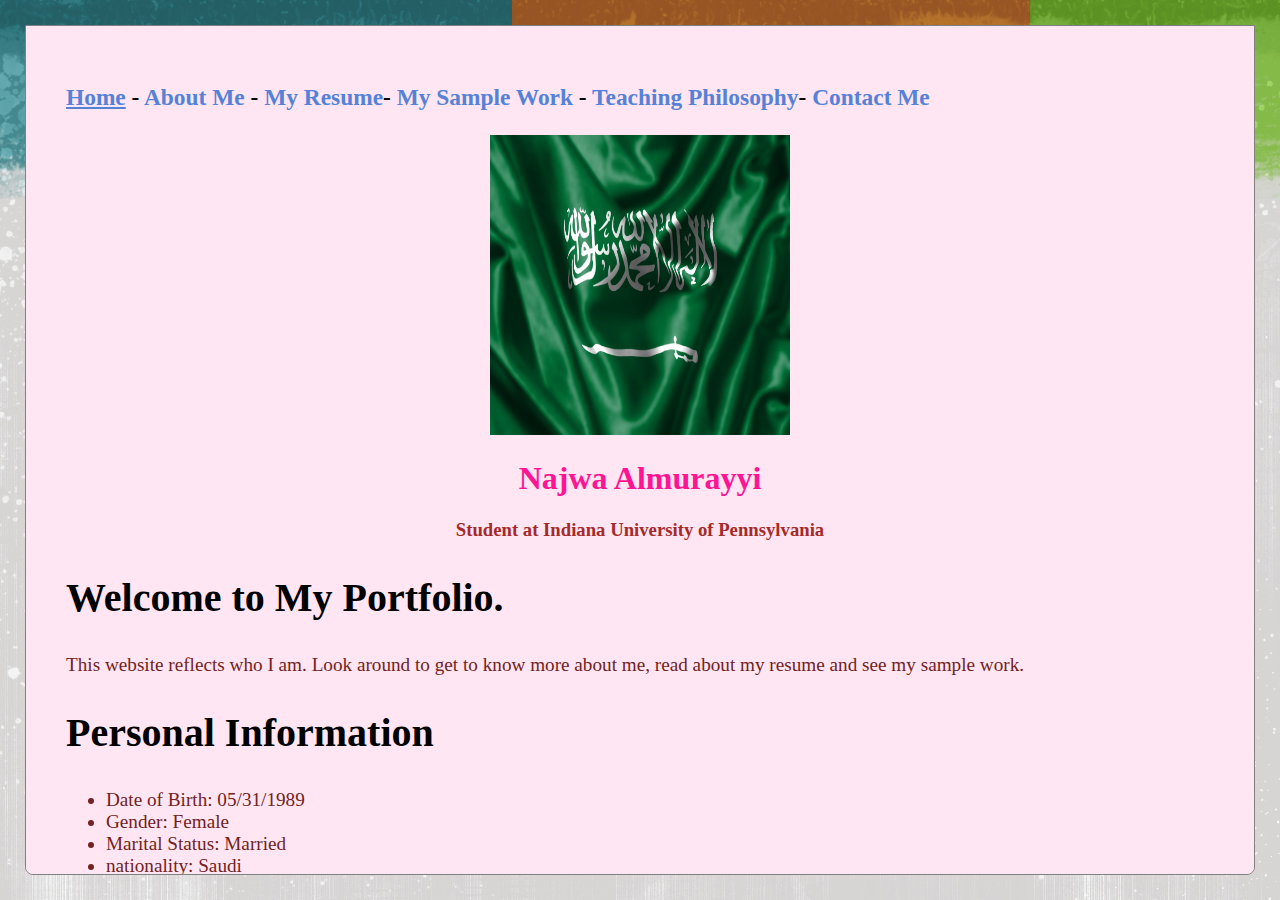
<file: index.html>
<!doctype html>
<html>
<head>
<meta charset="utf-8">
<title>My portfolio</title>
 <link rel="stylesheet" type="text/css" href="./styles.css">
</head>

<body>
<div class="con">
<div class="nav">
	
			<h3>
			<a href="index.html" ><u>Home</u></a> -
			 
				
			<a href="about-me.html">About Me</a> -
			 
			 <a href="my-resume.html">My Resume</a>-
				
			<a href="my_sample_work.html" >My Sample Work</a> -
			
				
			<a href="https://najwa1100.github.io/najwa.github.io/my_teaching_philosophy.html" >Teaching Philosophy</a>-
			
			<a href="contact-me.html">Contact Me</a>
           

			</h3>			

		</div>
		<div class="flag">
								<img src="./flag.png" alt="Saudi Flag " width="300" height="300">

				
			</div>
			
		<div class="name">  
		<h1>Najwa Almurayyi</h1>
		
		</div>
		<div class="iup">  
		<h3>Student at Indiana University of Pennsylvania </h3>
		</div>
		
		
			
			<div class="wlcome">
			<h2>Welcome to My Portfolio.</h2>
			<p >This website reflects who I am. Look around to get to know more about me, read about my resume and see my sample work.</p>
	
	
		
			<h2>Personal Information</h2>
			<ul>
			<li> Date of Birth: 05/31/1989</li>
			<li>Gender: Female </li>
			<li>Marital Status: Married </li>
			<li> nationality: Saudi</li>
			
		</ul>
		
	
	
			<h2> Education</h2>
			<ul>
				<li> Bachelor Degree in Education (Arabic language)  -Jun 2013</li>
				<li> Diploma of English Language from ELS Fort Wayne IN - May 2016 </li>
				<li>  Diploma of English Language from TLC Fort Wayne IN - Nov 2016 </li>
				<li> Currently I am master's student at Indiana University of Pennsylvania </li>
				
				
			</ul>

		
		
	<h2>      Work Experience</h2>
			<ul>
	<li>     2009-2014 Managing a training course for workers titled "customers interview skills." 
			 Managing developmental courses for the company's directors. 
		Providing the idea of electronic link to monitor employee's attendance. </li>
			
				
			</ul>
			</div>
</div>
</body>
</html>
</file>
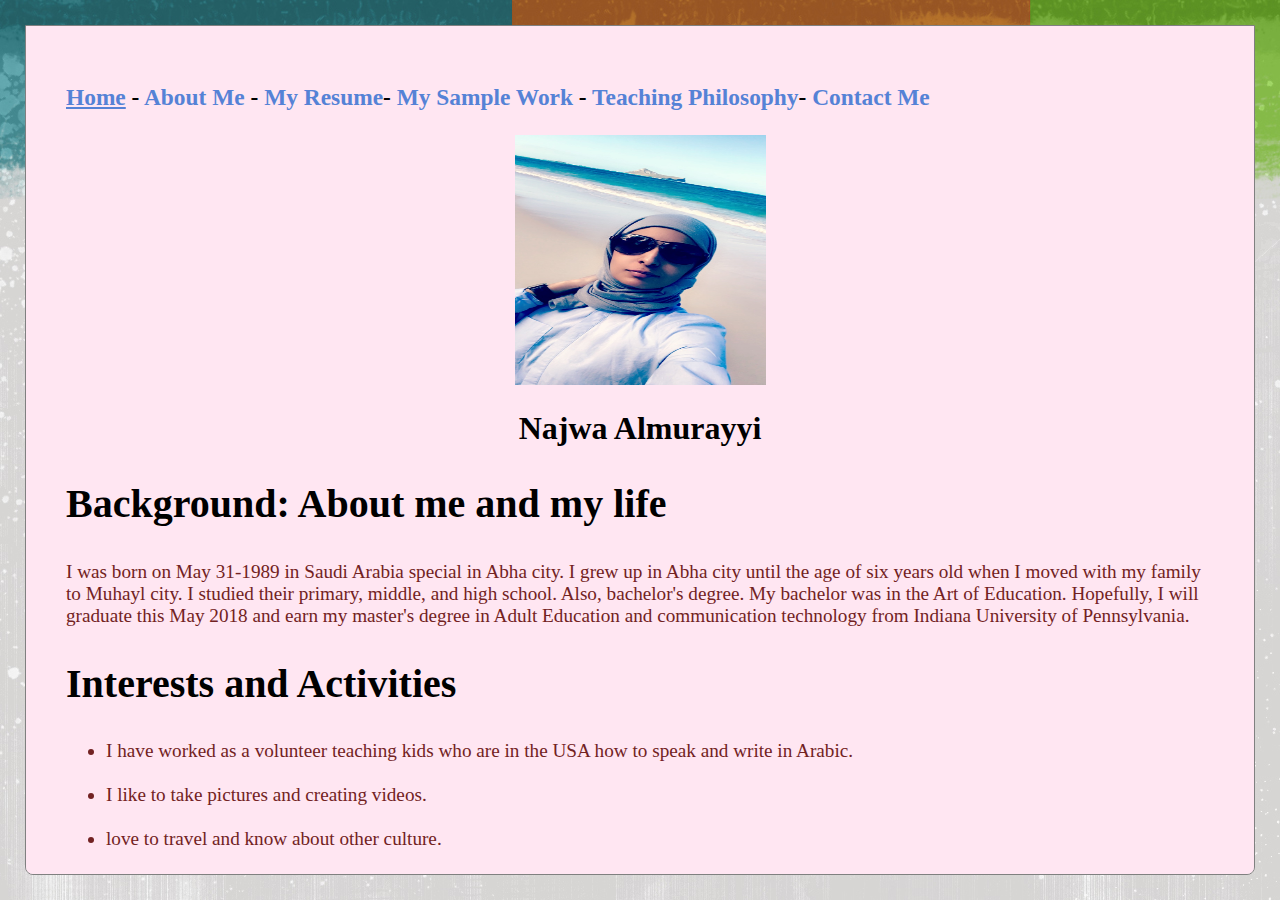
<file: about-me.html>
<!doctype html>
<html>
<head>
<meta charset="utf-8">
<title>My portfolio</title>
 <link rel="stylesheet" type="text/css" href="./styles.css">
</head>

<body>
<div class="con">
          <div class="nav">
	
			   <h3>
			     <a href="index.html" ><u>Home</u></a> -
			 
				
			<a href="about-me.html">About Me</a> -
			 
			 <a href="my-resume.html">My Resume</a>-
				
			<a href="my_sample_work.html" >My Sample Work</a> -
			
				
			<a href="https://najwa1100.github.io/najwa.github.io/my_teaching_philosophy.html" >Teaching Philosophy</a>-
			
			<a href="contact-me.html">Contact Me</a>

			</h3>			

		</div>
		
		
		
	
	
		 <div class="flag">
								<img src="./Na.JPG" alt="Saudi Flag "  width="251" height="250">
						<h1>Najwa Almurayyi</h1>
				
			</div>
			
		
			
			
			
				
				
		<div class= "wlcome">
					<h2> Background: About me and my life </h2>
					<p>
						I was born on May 31-1989 in Saudi Arabia special in Abha city. I grew up in Abha city until the age of six years old when I moved with my family to Muhayl city. I studied their primary, middle, and high school. Also, bachelor's degree. My bachelor was in the Art of Education. Hopefully, I will graduate this May 2018 and earn my master's degree in Adult Education and communication technology from Indiana University of Pennsylvania.
					</p>
				
		
		<h2> Interests and Activities </h2>
		
		<ul>
		<li>  	I have worked as a volunteer teaching kids who are in the USA how to speak and write in Arabic.</li><br>
		<li> I like to take pictures and creating videos. </li><br>
		<li>  love to travel and know about other culture. </li><br>
		<li>  I speak two languages (Arabic-English).</li><br>
		
		</ul>
		</div>
		
		
</div>
</body>
</html>
</file>
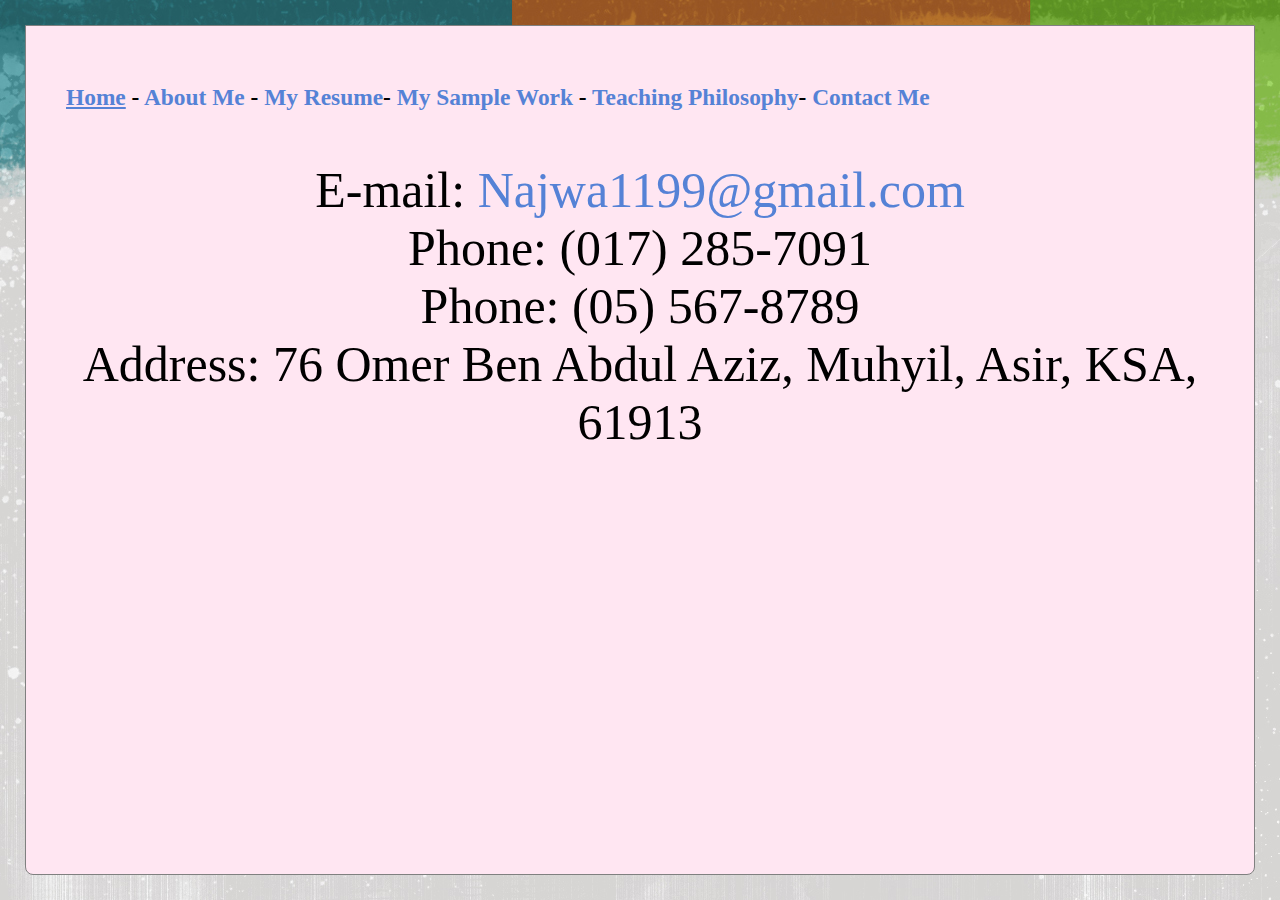
<file: contact-me.html>
<!doctype html>
<html>
<head>
<meta charset="utf-8">
<title>My portfolio</title>
 <link rel="stylesheet" type="text/css" href="./styles.css">
</head>

<body>
<div class="con">
<div class="nav">
	
			<h3>
			<a href="index.html" ><u>Home</u></a> -
			 
				
			<a href="about-me.html">About Me</a> -
			 
			 <a href="my-resume.html">My Resume</a>-
				
			<a href="my_sample_work.html" >My Sample Work</a> -
			
				
			<a href="https://najwa1100.github.io/najwa.github.io/my_teaching_philosophy.html" >Teaching Philosophy</a>-
			
			<a href="contact-me.html">Contact Me</a>
           

			</h3>			

		</div>







<div class="contact">
				
					<p>E-mail: <a href="#">Najwa1199@gmail.com</a><br>

					Phone: (017) 285-7091<br>
					
					Phone: (05)  567-8789<br>

					Address: 76 Omer Ben Abdul Aziz, Muhyil, Asir, KSA, 61913<br>
				</p>				
			</div>
	
	
	
	
	
	
	</div>
</body>
</html>
</file>
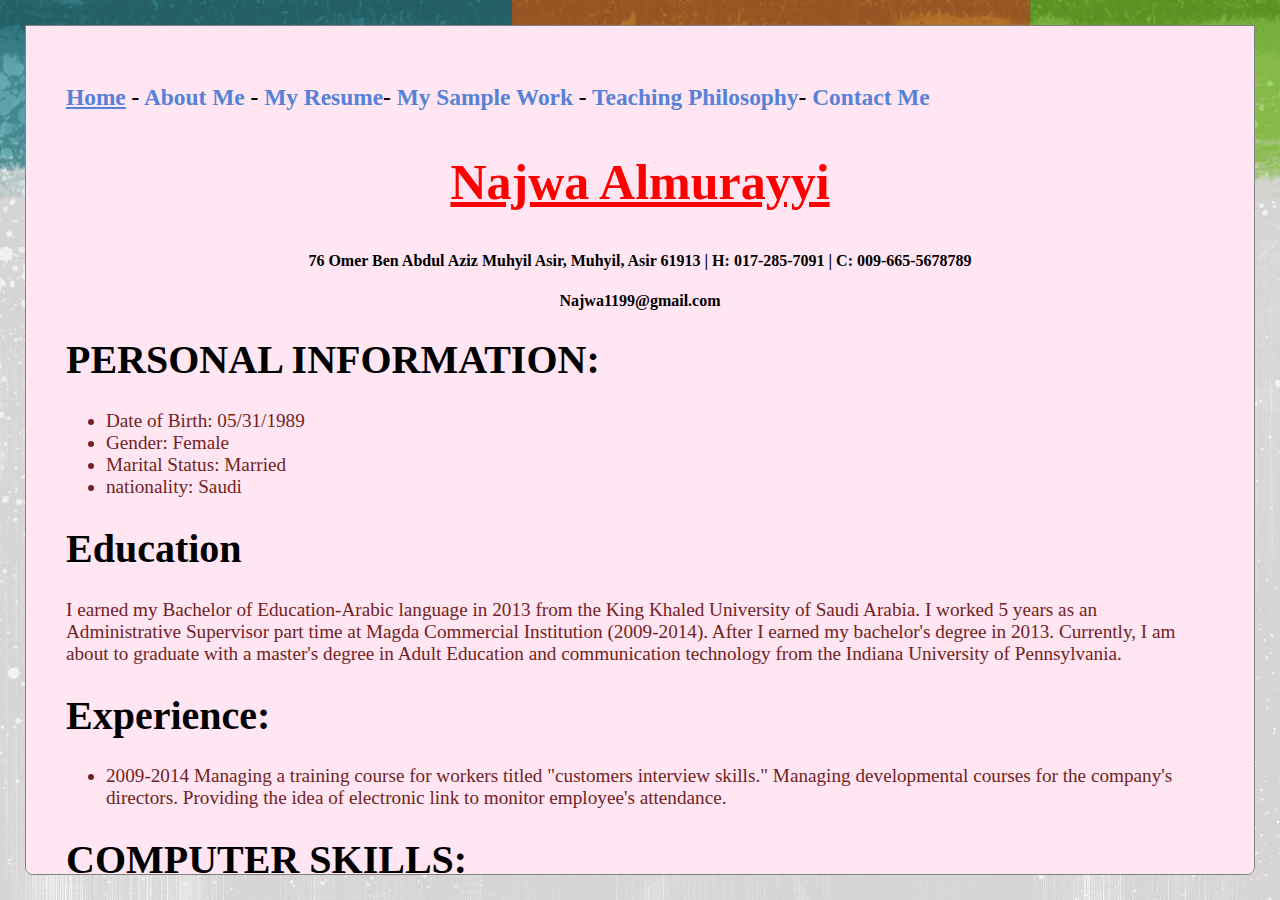
<file: my-resume.html>
<!doctype html>
<html>
<head>
<meta charset="utf-8">
<title>My portfolio</title>
 <link rel="stylesheet" type="text/css" href="./styles.css">
</head>

<body>
<div class="con">
<div class="nav">
	
			<h3>
			<a href="index.html" ><u>Home</u></a> -
			 
				
			<a href="about-me.html">About Me</a> -
			 
			 <a href="my-resume.html">My Resume</a>-
				
			<a href="my_sample_work.html" >My Sample Work</a> -
			
				
			<a href="https://najwa1100.github.io/najwa.github.io/my_teaching_philosophy.html" >Teaching Philosophy</a>-
			
			<a href="contact-me.html">Contact Me</a>
           

			</h3>			

		</div>
		
		<div class="resume">
		<h2> Najwa Almurayyi  </h2>
		<h4> 76 Omer Ben Abdul Aziz Muhyil Asir, Muhyil, Asir 61913 | H: 017-285-7091 | C: 009-665-5678789</h4>
		<h4>  Najwa1199@gmail.com</h4>
		<h1> PERSONAL INFORMATION:</h1>
		<ul>
			<li> Date of Birth: 05/31/1989</li>
			<li>Gender: Female </li>
			<li>Marital Status: Married </li>
			<li> nationality: Saudi</li>
			
		</ul>
		
		
		<h1> Education</h1>
		<p>
		I earned my Bachelor of Education-Arabic language in 2013 from the King Khaled University of Saudi Arabia. I worked 5 years as an Administrative Supervisor part time at Magda Commercial Institution (2009-2014).
After I earned my bachelor's degree in 2013. Currently, I am about to graduate with a master's degree in Adult Education and communication technology from the Indiana University of Pennsylvania.
		</p>
		
<h1>Experience:</h1>
		<ul>
	<li>     2009-2014 Managing a training course for workers titled "customers interview skills." 
			 Managing developmental courses for the company's directors. 
		Providing the idea of electronic link to monitor employee's attendance. </li>
			
				
			</ul>
			<h1>COMPUTER SKILLS:</h1>
			<ul>
			<li> Microsoft Office: Word, Excel, PowerPoint, and Adobe Photoshop. </li><br>
			<li> Smart Board Technologies. </li><br>

		</div>
		
		
		
		
		
</div>
</body>
</html>
</file>
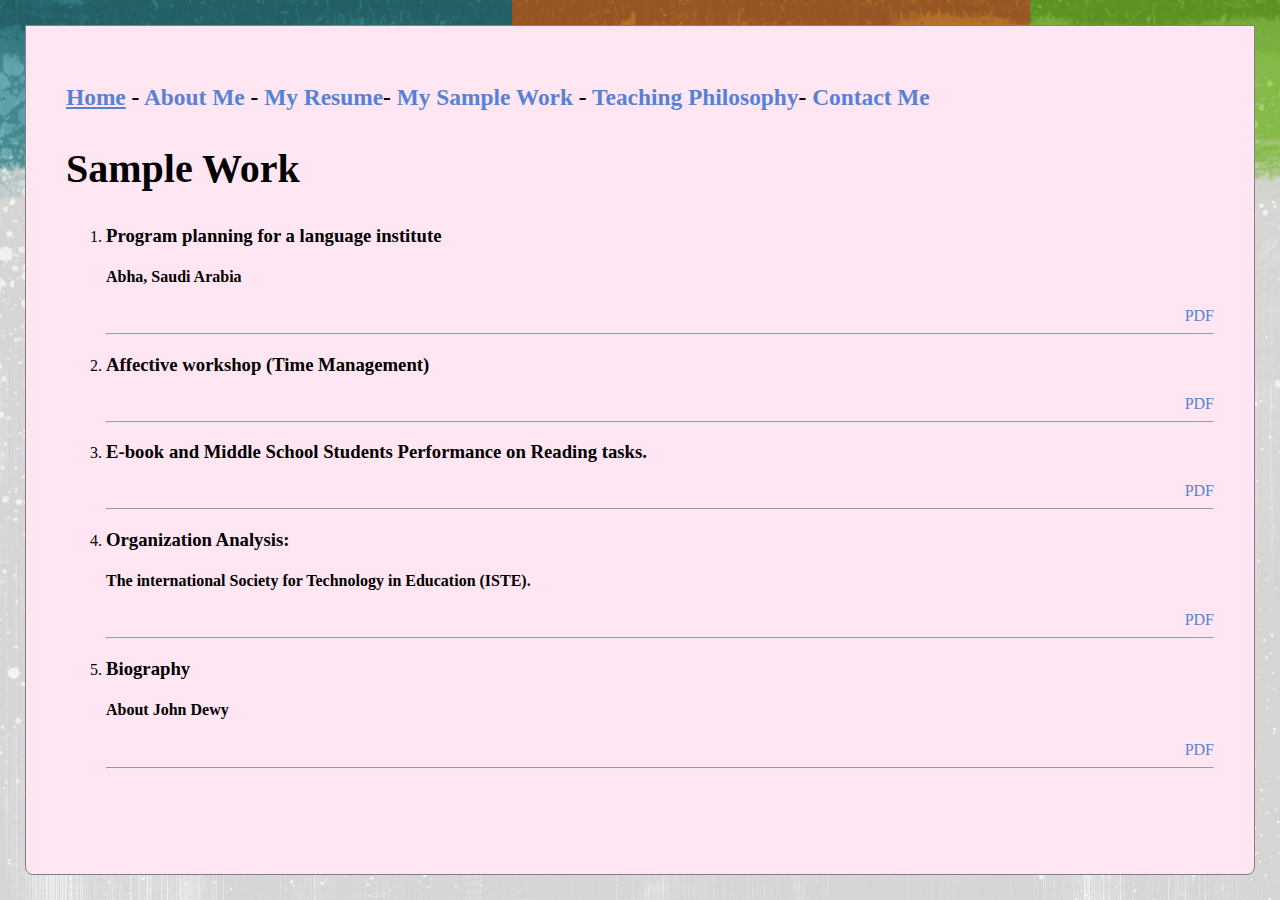
<file: my_sample_work.html>
<!doctype html>
<html>
<head>
<meta charset="utf-8">
<title>My portfolio</title>
 <link rel="stylesheet" type="text/css" href="./styles.css">
</head>

<body>
<div class="con">
<div class="nav">
	
			<h3>
			<a href="index.html" ><u>Home</u></a> -
			 
				
			<a href="about-me.html">About Me</a> -
			 
			 <a href="my-resume.html">My Resume</a>-
				
			<a href="my_sample_work.html" >My Sample Work</a> -
			
				
			<a href="https://najwa1100.github.io/najwa.github.io/my_teaching_philosophy.html" >Teaching Philosophy</a>-
			
			<a href="contact-me.html">Contact Me</a>
           

			</h3>			

		</div>
		
		<div class="wlcome">
					<h2>Sample Work</h2>
					<ol>
					<li> <h3>Program planning for a language institute</h3><h4> Abha, Saudi Arabia

</h4> <a href="https://najwa1100.github.io/najwa.github.io/Program%20Planning%20for%20a%20Language%20Institute%20in%20Abha,%20Saudi%20Arabia.pdf">PDF</a> </li>  <br>           

<hr> 

					<li><h3> Affective workshop (Time Management) </h3>             <a href="https://najwa1100.github.io/najwa.github.io/Time%20Management%20Workshop.pdf">PDF</a>
 </li> <br><hr>
					<li><h3> E-book and Middle School Students Performance on Reading tasks.</h3>      <a href="https://najwa1100.github.io/najwa.github.io/E-books%20and%20Middle%20School%20Students%E2%80%99%20Performance%20on%20Reading%20Tasks.pdf">PDF</a>
  </li><br> <hr>
  
					<li> <h3>  Organization Analysis:   </h3> <h4> The international Society for Technology in Education (ISTE). </h4>  <a href="https://najwa1100.github.io/najwa.github.io/ISTE%20.pdf">PDF</a>
 </li> <br><hr>
					<li> <h3>  Biography  </h3> <h4>About John Dewy </h4>  <a href="https://najwa1100.github.io/najwa.github.io/John%20Dewey%201.pdf">PDF</a> </li> <br><hr>

		
		</ol>
		</div>
		
		
</div>
</body>
</html>
</file>
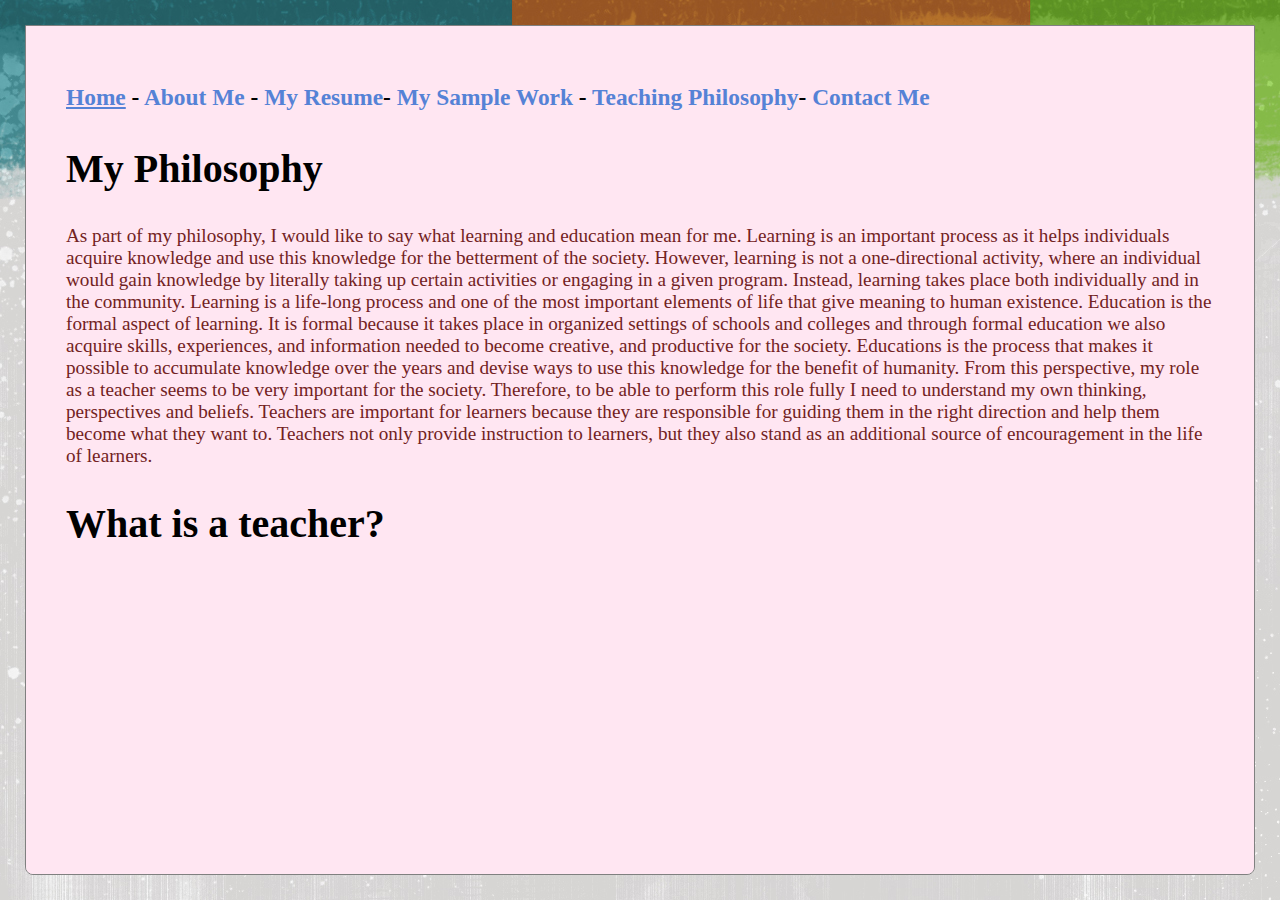
<file: my_teaching_philosophy.html>
<!doctype html>
<html>
<head>
<meta charset="utf-8">
<title>My portfolio</title>
 <link rel="stylesheet" type="text/css" href="./styles.css">
</head>

<body>
<div class="con">
<div class="nav">
	
			<h3>
			<a href="index.html" ><u>Home</u></a> -
			 
				
			<a href="about-me.html">About Me</a> -
			 
			 <a href="my-resume.html">My Resume</a>-
				
			<a href="my_sample_work.html" >My Sample Work</a> -
			
				
			<a href="https://najwa1100.github.io/najwa.github.io/my_teaching_philosophy.html" >Teaching Philosophy</a>-
			
			<a href="contact-me.html">Contact Me</a>

			</h3>			

		</div>
		
		
		<div class="wlcome">
					<h2>My Philosophy</h2>
					<p> As part of my philosophy, I would like to say what learning and education mean for me. Learning is an important process as it helps individuals acquire knowledge and use this knowledge for the betterment of the society. However, learning is not a one-directional activity, where an individual would gain knowledge by literally taking up certain activities or engaging in a given program. Instead, learning takes place both individually and in the community. Learning is a life-long process and one of the most important elements of life that give meaning to human existence. Education is the formal aspect of learning. It is formal because it takes place in organized settings of schools and colleges and through formal education we also acquire skills, experiences, and information needed to become creative, and productive for the society. Educations is the process that makes it possible to accumulate knowledge over the years and devise ways to use this knowledge for the benefit of humanity. From this perspective, my role as a teacher seems to be very important for the society. Therefore, to be able to perform this role fully I need to understand my own thinking, perspectives and beliefs. Teachers are important for learners because they are responsible for guiding them in the right direction and help them become what they want to. Teachers not only provide instruction to learners, but they also stand as an additional source of encouragement in the life of learners.</p>
					<h2>What is a teacher?</h2>

		<center><iframe width="560" height="315" src="https://www.youtube.com/embed/p7dbqkFTp2s" frameborder="0" allow="autoplay; encrypted-media" allowfullscreen></iframe></center>
		
		
		
		
</div>
</body>
</html>
</file>
<file: styles.css>
body { background: #808c8c url('bg.jpg');
background-repeat: no-repeat	; 

 padding-bottom: 65px;
    width: 100%;

 }




a {
	 color: #5582d6; 
	 text-decoration: none; 
	 
}
a:hover{
	text-decoration: underline;
}
.con{
	display: block;
overflow: auto;
  position: absolute;
    top: 25px;
	right: 25px;
	bottom: 25px;
	left: 25px;

    border: 1px solid gray;
	background:#ffe6f2	;
	 margin: 0px 100x;
	 padding: 10px 40px;
	 padding-top: 35px; 
	 
	
	
	 border-bottom-right-radius: 8px; 
	 border-bottom-left-radius: 8px;
	 -webkit-border-bottom-left-radius: 8px; 
	 -webkit-border-bottom-right-radius: 8px;
	 -moz-border-radius-bottomleft: 8px; 
	 -moz-border-radius-bottomright: 8px; 

	
}

.nav{
	font-size: 20px;
}
	
.name{
	
	color:deeppink;
	font-size:16px;
	text-align: center;
}
.iup{
	color:brown;
	
		font-size:16px;
text-align: center;
}
.flag{
	
	text-align: center;
}
.wlcome h2{
	
font-size: 40px;
}

.wlcome p{
	 color:#722222;
	 font-size: 120%;
}
.wlcome ul {
	 color:#722222;
	 font-size: 120%;
}

.wlcome a{
float: right;
}
.con2{
 position: relative;
    width: 90%;
    height: 350px;
    padding:  10px 10px;

}

.right {
	text-align: right;
   position: absolute;
    right: 0;
    width: 49%;
    height: 300px;
    	 padding: 10px 40px;

	
}
.left{
    position: absolute;
   left:0;
    width: 49%;
        height: 120px;

        top: 150px;

}

.resume h2 {
text-align: center;
color:red;
font-size: 50px;
text-decoration: underline;
}

.resume h4{
text-align: center;
}

.resume h1{
font-size: 40px;
}
.resume p{
color:#722222;
	 font-size: 120%;
}
.resume ul{
color:#722222;
	 font-size: 120%;

}


.contact{
text-align: center;
font-size: 50px;
}
</file>
